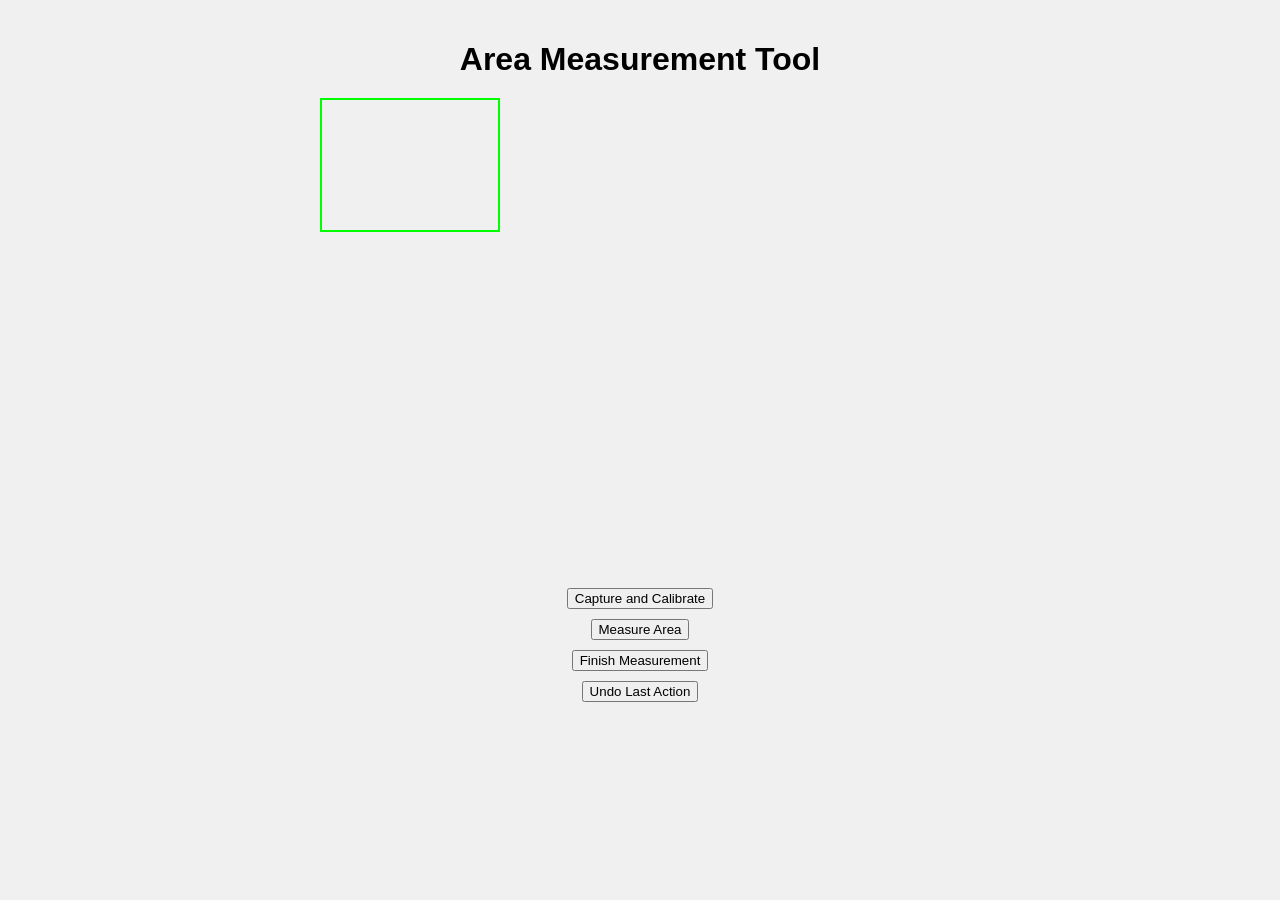
<file: index.html>
<!DOCTYPE html>
<html lang="en">
<head>
    <meta charset="UTF-8">
    <meta name="viewport" content="width=device-width, initial-scale=1.0">
    <title>Area Measurement Tool</title>
    <link rel="stylesheet" href="styles.css">
</head>
<body>
    <h1>Area Measurement Tool</h1>
    <div id="video-container">
        <video id="video" autoplay></video>
        <div class="calibration-frame"></div>
    </div>
    <canvas id="canvas"></canvas>
    <button id="captureButton">Capture and Calibrate</button>
    <button id="calibrateButton">Measure Area</button>
    <button id="finishButton">Finish Measurement</button>
    <button id="undoButton">Undo Last Action</button>
    <div id="output"></div>
    <script src="script.js"></script>
</body>
</html>
</file>
<file: styles.css>
body {
    font-family: Arial, sans-serif;
    display: flex;
    flex-direction: column;
    align-items: center;
    margin: 0;
    padding: 20px;
    background-color: #f0f0f0;
    position: relative;
    overflow: hidden; /* 防止滾動 */
}

h1 {
    margin-bottom: 20px;
}

#video-container {
    position: relative;
    width: 640px; /* 固定寬度 */
    height: 480px; /* 固定高度 */
    overflow: hidden;
}

video {
    width: 100%;
    height: 100%;
    display: block;
}

.calibration-frame {
    position: absolute;
    top: 0;
    left: 0;
    width: 176px; /* 對應8.8cm的寬度 */
    height: 130px; /* 對應6.5cm的高度 */
    border: 2px solid #00FF00; /* 亮綠色框框 */
    pointer-events: none; /* 防止互動 */
    z-index: 10;
}

#canvas {
    display: none;
    width: 640px; /* 固定寬度以匹配影片 */
    height: 480px; /* 固定高度以匹配影片 */
    border: 1px solid black;
}

button {
    margin-top: 10px;
}

#output {
    margin-top: 20px;
    font-size: 1.2em;
}
</file>
